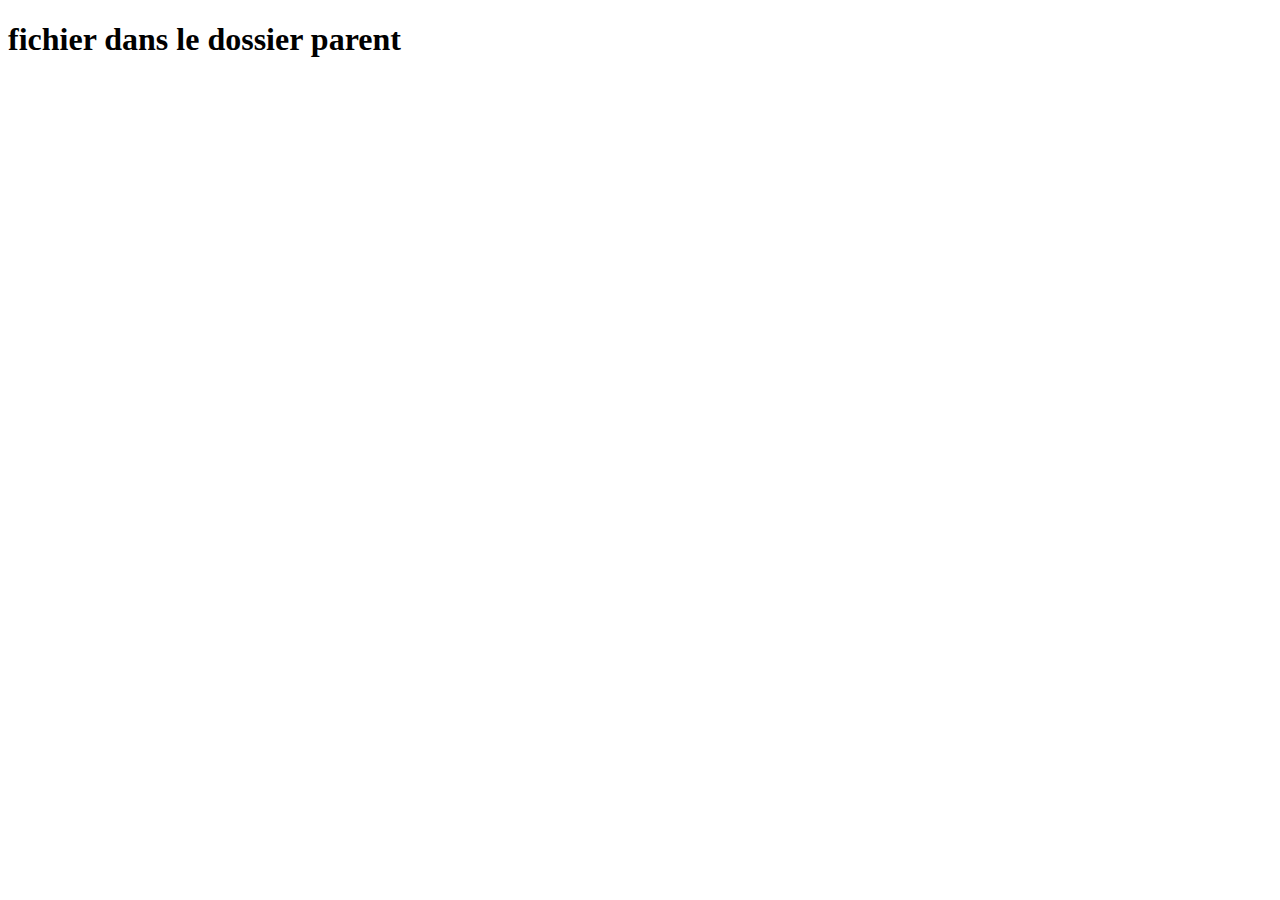
<file: base/parent.html>
<!DOCTYPE html>
<html>
    <head>
        <title> parent </title>
        <meta charset='utf-8'>
    </head>

    <body>
        <p>
            <h1>fichier dans le dossier parent </h1>
        </p>
    </body>
</html>
</file>
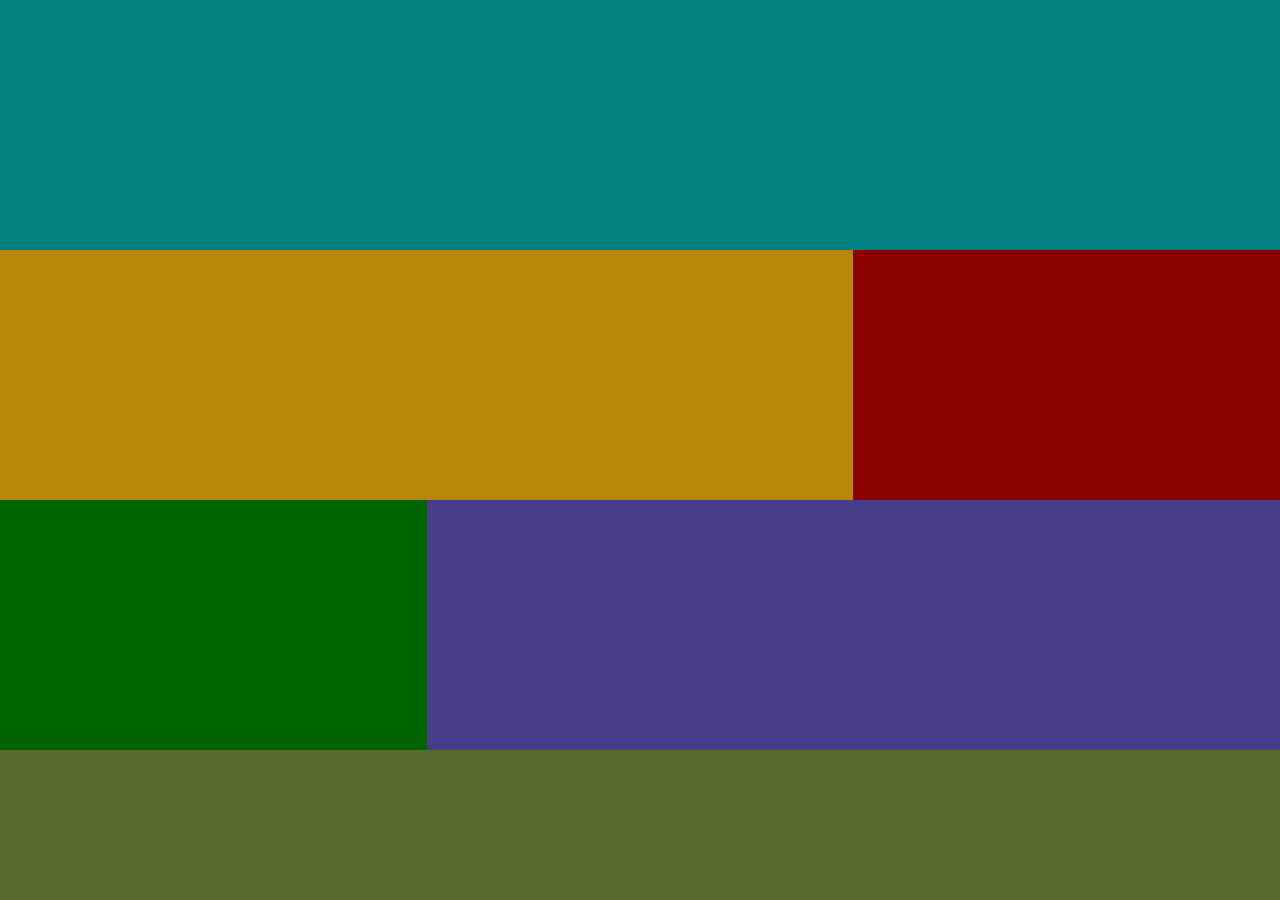
<file: base/milieu/grid.html>
<!DOCTYPE html>
<html lang="fr">
  <head>
    <meta charset="UTF-8" />
    <meta http-equiv="X-UA-Compatible" content="IE=edge" />
    <meta name="viewport" content="width=device-width, initial-scale=1.0" />
    <title>Document</title>

    <link rel="stylesheet" href="styleGrid.css" />
  </head>
  <body>
    <div class="bloc"></div>
    <div class="bloc"></div>
    <div class="bloc"></div>
    <div class="bloc"></div>
    <div class="bloc"></div>
    <div class="bloc"></div>
  </body>
</html>
</file>
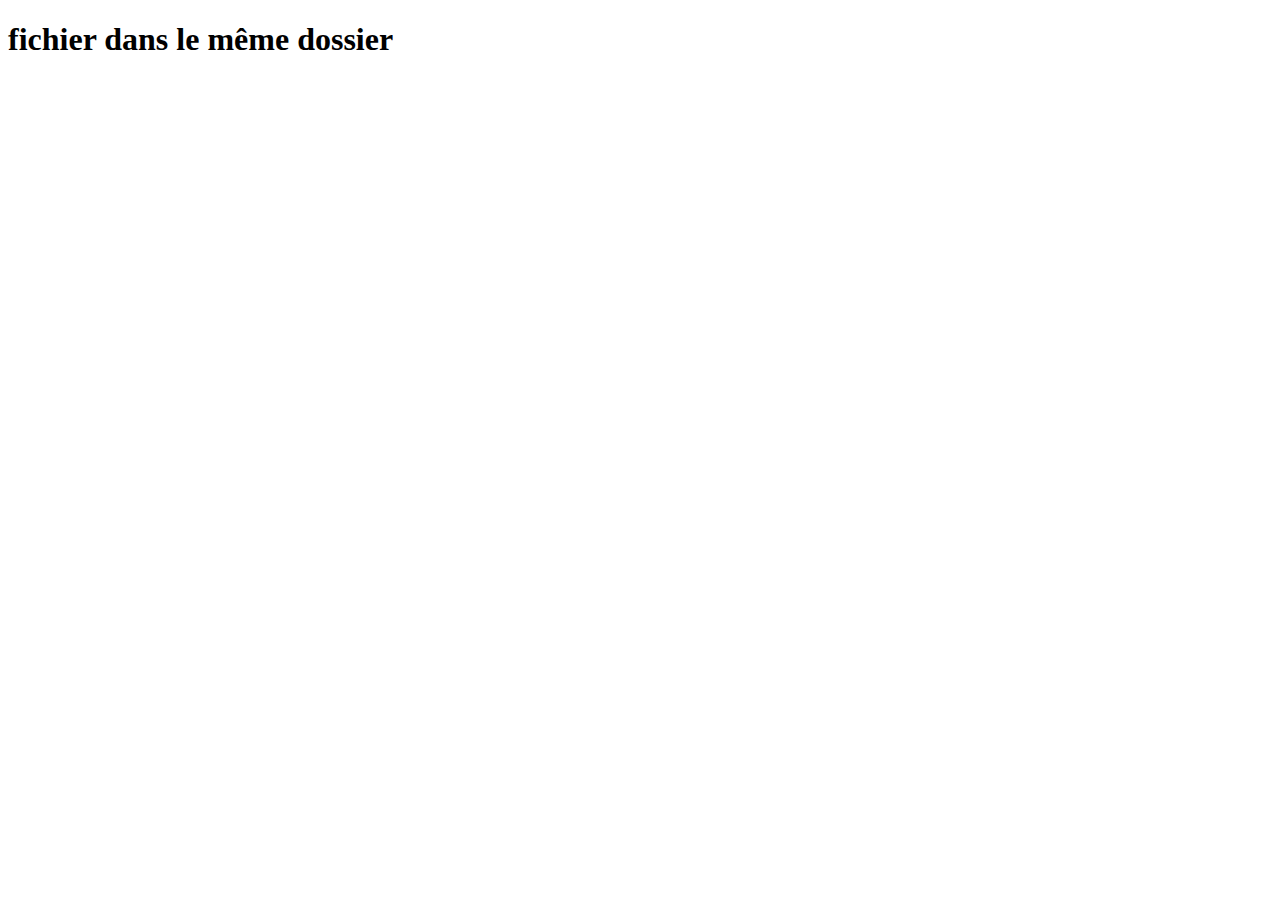
<file: base/milieu/milieu.html>
<!DOCTYPE html>
<html>
    <head>
        <title> milieu </title>
        <meta charset='utf-8'>
    </head>

    <body>
        <p>
            <h1>fichier dans le même dossier </h1>
        </p>
    </body>
</html>
</file>
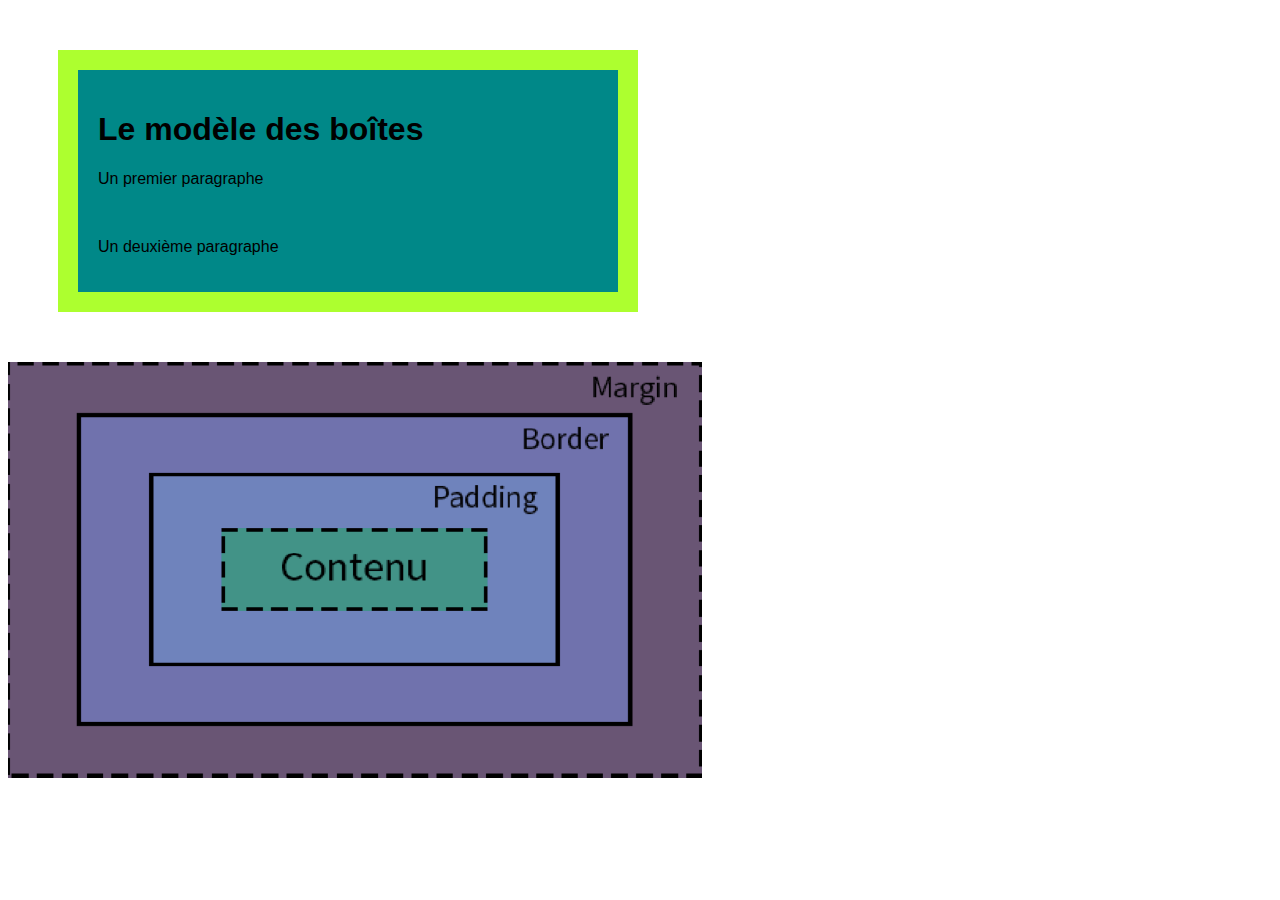
<file: base/milieu/modèle des boites.html>
<!DOCTYPE html>
<html lang="fr">
<head>
    <meta charset="UTF-8">
    <meta http-equiv="X-UA-Compatible" content="IE=edge">
    <meta name="viewport" content="width=device-width, initial-scale=1.0">
    <link rel="stylesheet" href="style_modele_boites.css">
    <title>modèle des boîtes</title>
</head>
<body>
    <div class="div1">
        <h1>Le modèle des boîtes</h1>
        <p id="droite">Un premier paragraphe</p>
        <br>
        <p>Un deuxième paragraphe</p>
    </div>

    <img src="modèle des boites.png" alt="modèle des boites">
</body>
</html>
</file>
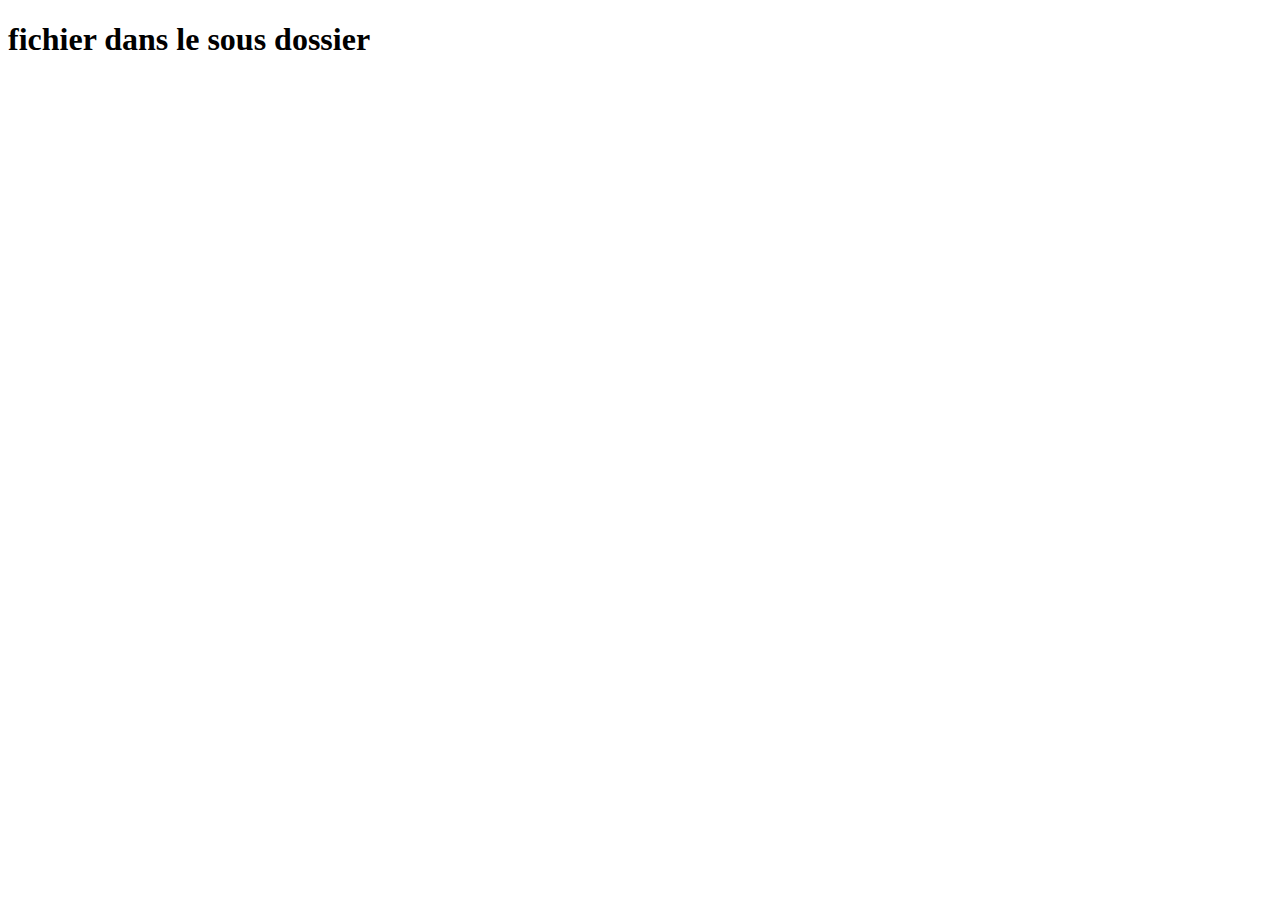
<file: base/milieu/sous/sous.html>
<!DOCTYPE html>
<html>
    <head>
        <title> sous </title>
        <meta charset='utf-8'>
    </head>

    <body>
        <p>
            <h1>fichier dans le sous dossier </h1>
        </p>
    </body>
</html>
</file>
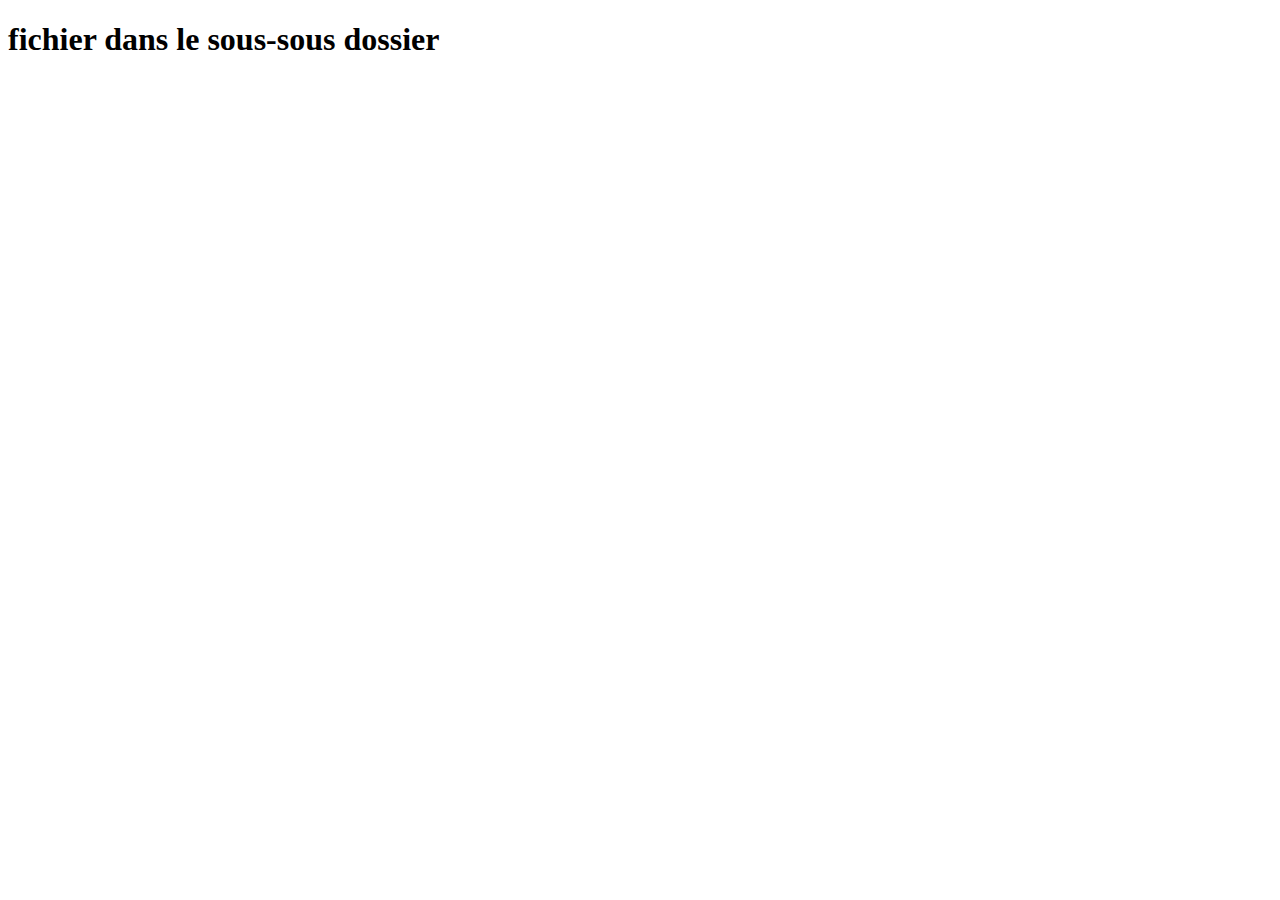
<file: base/milieu/sous/sous2/sous2.html>
<!DOCTYPE html>
<html>
    <head>
        <title> sous2 </title>
        <meta charset='utf-8'>
    </head>

    <body>
        <p>
            <h1>fichier dans le sous-sous dossier </h1>
        </p>
    </body>
</html>
</file>
<file: base/milieu/styleGrid.css>
body {
  margin: 0;
  min-height: 100vh;
  display: grid;
  width: 100%;
  grid-template-columns: 1fr 1fr 1fr;
  grid-template-rows: 1fr 1fr 1fr 150px;
  grid-template-areas:
    "a a a"
    "b b c"
    "d e e"
    "f f f";
}

/* select the first element of .block*/
.bloc:nth-child(1) {
  background: teal;
  grid-area: a;
}

.bloc:nth-child(2) {
  background: darkgoldenrod;
  grid-area: b;
}

.bloc:nth-child(3) {
  background: darkred;
  grid-area: c;
}

.bloc:nth-child(4) {
  background: darkgreen;
  grid-area: d;
}

.bloc:nth-child(5) {
  background: darkslateblue;
  grid-area: e;
}

.bloc:nth-child(6) {
  background: darkolivegreen;
  grid-area: f;
}

@media screen and (max-width: 800px) {
  body {
    display: grid;
    grid-template-columns: repeat(4, 1fr);
    grid-template-rows: 400px 200px 250px 200px;
    grid-template-areas:
      "b b a a"
      "b b c d"
      "f e e e"
      "f e e e";
  }
}
</file>
<file: base/milieu/style_modele_boites.css>
body{
    font-family: 'Open Sans', sans-serif;
}

.div1{
    background-color : #088;
    width: 500px;
    padding: 20px;
    border : 20px solid greenyellow;
    margin: 50px;
}
</file>
